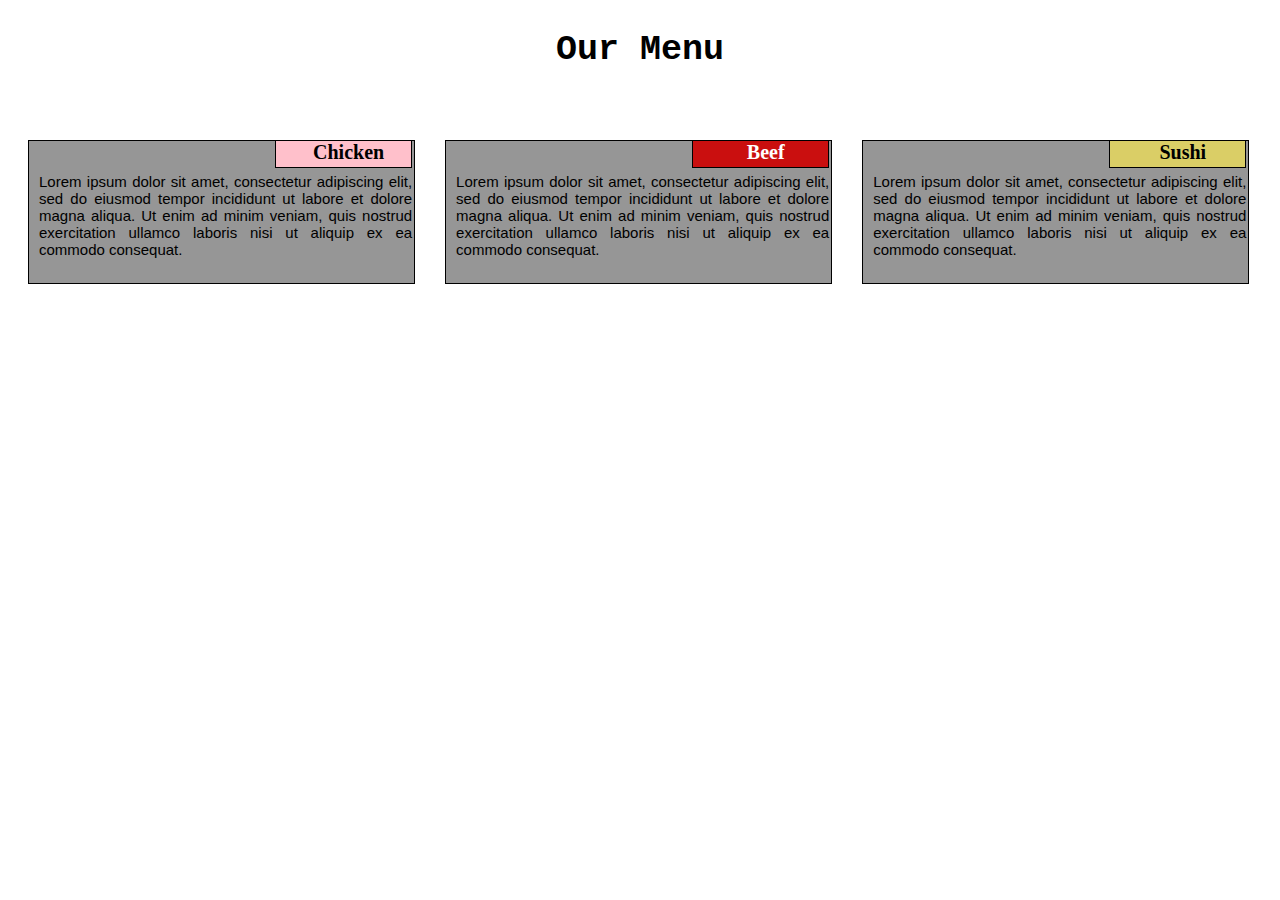
<file: module2-solution/index.html>
<!DOCTYPE html>
<html lang="en">
<head>
    <meta charset="UTF-8">
    <meta http-equiv="X-UA-Compatible" content="IE=edge">
    <meta name="viewport" content="width=device-width, initial-scale=1.0">
    <title>Assignment Solution for Module 2 </title>
    <link rel="stylesheet" type="text/css" href="stylesheet.css">

</head>
<body>
     <h1>Our Menu</h1>
     <div class="col-lg-4 col-md-6 
     col-sm-12">
    <div class="section">
        <span id="text1">Chicken</span>
    <p> <br> Lorem ipsum dolor sit amet, consectetur
         adipiscing elit, sed do eiusmod tempor incididunt
         ut labore et dolore magna aliqua. Ut enim ad
         minim veniam, quis nostrud exercitation ullamco
         laboris nisi ut aliquip ex ea commodo consequat.</p></div>
     </div>
     <div class="col-lg-4 col-md-6 col-sm-12">
    <div class="section">
        <span id="text2">Beef</span>     
    <p>  <br>Lorem ipsum dolor sit amet, consectetur 
         adipiscing elit, sed do eiusmod tempor incididunt
         ut labore et dolore magna aliqua. Ut enim ad
         minim veniam, quis nostrud exercitation ullamco
         laboris nisi ut aliquip ex ea commodo consequat.</p></div>
     </div>
     <div class="col-lg-4 col-md-6 col-md-12 col-sm-12">
    <div class="section">
        <span id="text3">Sushi</span>
    <p>  <br>Lorem ipsum dolor sit amet, consectetur
         adipiscing elit, sed do eiusmod tempor incididunt
         ut labore et dolore magna aliqua. Ut enim ad
         minim veniam, quis nostrud exercitation ullamco
         laboris nisi ut aliquip ex ea commodo consequat.</p></div>
         
      </div>

</body>
</html>
</file>
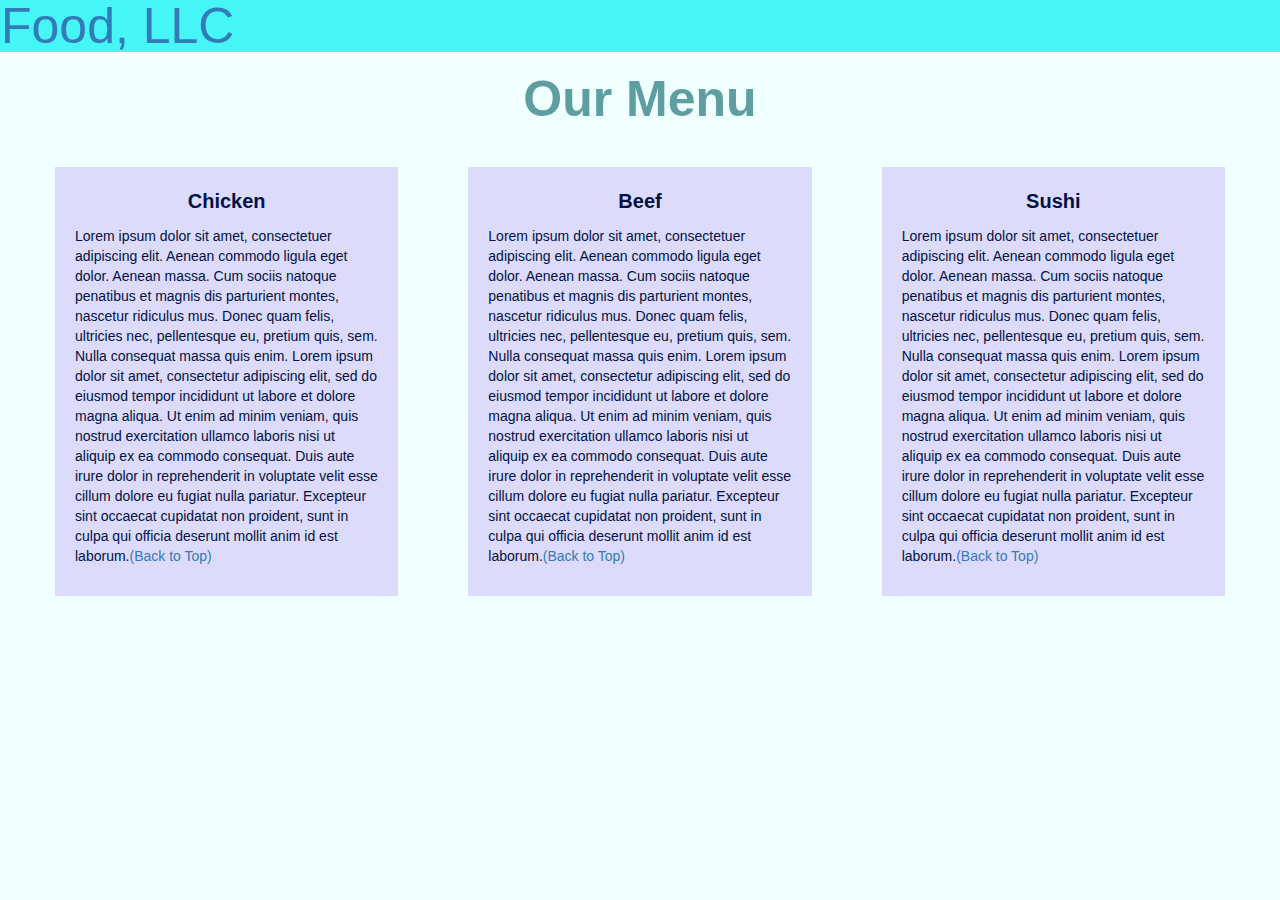
<file: module3-solution/index.html>
<!DOCTYPE html>
<html>
<head>

<title>Module 3</title>

  <meta name="viewport" content="width=device-width, initial-scale=1">
  <link rel="stylesheet" href="https://maxcdn.bootstrapcdn.com/bootstrap/3.3.7/css/bootstrap.min.css">
  <script src="https://ajax.googleapis.com/ajax/libs/jquery/3.3.1/jquery.min.js"></script>
  <script src="https://maxcdn.bootstrapcdn.com/bootstrap/3.3.7/js/bootstrap.min.js"></script>

</head>

<meta name="viewport" content="width=device-width, initial-scale=1">
<link rel="stylesheet" type="text/css" href="stylesheet.css">
<body>
<nav class="navbar" id="top">
  <div class="container-fluid">

    <div class="navbar-header">
      <button type="button" class="navbar-toggle" data-toggle="collapse" data-target="#myNavbar">
        <span class="icon-bar"></span>
        <span class="icon-bar"></span>
        <span class="icon-bar"></span> 
      </button>
      <a class="navbar-brand" href="#">Food, LLC</a>
    </div>

    <div class="collapse" id="myNavbar">
      <ul class="nav navbar-nav visible-xs">
        <li><a class="menu-item" href="#">Chicken</a></li>
        <li><a class="menu-item" href="#">Beef</a></li> 
        <li><a class="menu-item" href="#">Sushi</a></li> 
      </ul>
    </div>

  </div>
</nav>

<h1 class="main-title">Our Menu</h1>



<div class="row">

  <div class="col-lg-4 col-md-6 col-sm-12">
    <div class="content-box">
      <p class="item-name">Chicken</p>
      <p>Lorem ipsum dolor sit amet, consectetuer adipiscing elit. Aenean commodo ligula eget dolor. Aenean massa. Cum sociis natoque penatibus et magnis dis parturient montes, nascetur ridiculus mus. Donec quam felis, ultricies nec, pellentesque eu, pretium quis, sem. Nulla consequat massa quis enim. Lorem ipsum dolor sit amet, consectetur adipiscing elit, sed do eiusmod tempor incididunt ut labore et dolore magna aliqua. Ut enim ad minim veniam, quis nostrud exercitation ullamco laboris nisi ut aliquip ex ea commodo consequat. Duis aute irure dolor in reprehenderit in voluptate velit esse cillum dolore eu fugiat nulla pariatur. Excepteur sint occaecat cupidatat non proident, sunt in culpa qui officia deserunt mollit anim id est laborum.<a href="#top">(Back to Top)</a></p>
    </div>
  </div>

  <div class="col-lg-4 col-md-6 col-sm-12">
    <div class="content-box">
      <p class="item-name">Beef</p>
      <p>Lorem ipsum dolor sit amet, consectetuer adipiscing elit. Aenean commodo ligula eget dolor. Aenean massa. Cum sociis natoque penatibus et magnis dis parturient montes, nascetur ridiculus mus. Donec quam felis, ultricies nec, pellentesque eu, pretium quis, sem. Nulla consequat massa quis enim. Lorem ipsum dolor sit amet, consectetur adipiscing elit, sed do eiusmod tempor incididunt ut labore et dolore magna aliqua. Ut enim ad minim veniam, quis nostrud exercitation ullamco laboris nisi ut aliquip ex ea commodo consequat. Duis aute irure dolor in reprehenderit in voluptate velit esse cillum dolore eu fugiat nulla pariatur. Excepteur sint occaecat cupidatat non proident, sunt in culpa qui officia deserunt mollit anim id est laborum.<a href="#top">(Back to Top)</a></p>
    </div>
  </div>


  <div class="col-lg-4 col-md-12 col-sm-12">
    <div class="content-box">
      <p class="item-name">Sushi</p>
      <p>Lorem ipsum dolor sit amet, consectetuer adipiscing elit. Aenean commodo ligula eget dolor. Aenean massa. Cum sociis natoque penatibus et magnis dis parturient montes, nascetur ridiculus mus. Donec quam felis, ultricies nec, pellentesque eu, pretium quis, sem. Nulla consequat massa quis enim. Lorem ipsum dolor sit amet, consectetur adipiscing elit, sed do eiusmod tempor incididunt ut labore et dolore magna aliqua. Ut enim ad minim veniam, quis nostrud exercitation ullamco laboris nisi ut aliquip ex ea commodo consequat. Duis aute irure dolor in reprehenderit in voluptate velit esse cillum dolore eu fugiat nulla pariatur. Excepteur sint occaecat cupidatat non proident, sunt in culpa qui officia deserunt mollit anim id est laborum.<a href="#top">(Back to Top)</a></p>
    </div>
  </div>

</div>

</body>
</html>
</file>
<file: module2-solution/stylesheet.css>
@media (min-width: 992px ) {
  
     .col-lg-4 {
        width: 33%;
        float: left; 
    }
  }
    
  @media (min-width: 768px)and (max-width: 991px) {
  
     .col-md-6 {
        width: 50%;
        float:left;
    }
    .col-md-12 {
        width: 100%;
        float:left;
    }

   }
  
    @media (max-width:767px) {
        
    .col-sm-12 {
        width:100%;
        float:left;
     }
             
    }
     
h1 {
    font-family: 'Courier New', Courier, monospace;
    text-align: center;
    color:black;
    margin-top: 30px;
    margin-bottom: 50px;
    font-size: 35px;
    font-weight: bold;

}
.section {

    padding: 0px 2px 10px 10px;
    border: 1px solid black;
    color: black;
    text-align: justify;
    margin: 20px 10px 20px 20px; 
    background-color: rgb(150, 150, 150);
    position: relative;
    box-sizing: border-box;
    

}
span {

    border: 1px solid black;
    border-top: 0px;
    padding: 0px 0px 3px 10px;
    width: 125px;
    margin-top: 0px;
    text-align: center;
    font-size: 20px;
    font-weight: bold;
    position: absolute right;
    float: right;
  }
p {
    color: black;
    font-family: Verdana, Geneva, Tahoma, sans-serif;
    text-align: justify;
    font-size: 15px;
    
}

#text1 {
    background-color: pink;
    color: black;

}

#text2 {
    background-color: rgb(202, 15, 15);
    color: white;

}

#text3 {
    background-color: rgb(218, 206, 102);
    color: black;
}
</file>
<file: module3-solution/stylesheet.css>
body {
    background-color: azure;

}
    
.container-fluid{
	margin: 0;
	padding: 0;
}

.navbar{
	border-radius: 0px;
	background-color: rgba(28, 243, 243, 0.8);
}

.navbar-brand{
  font-size: 50px;
  color:antiquewhite
  padding-left: 25px;
}

.navbar-brand:hover{
	color: white;
}

.nav{
	margin: 0;
	padding: 0;
}

.navbar-nav{
  font-size: 25px;
  text-align: center;
  margin: 0;
  padding: 0;
}

.navbar-toggle{
	border: 2px solid white;
	margin-right: 25px;
}

.icon-bar{
	background-color: white;
}


.main-title{
  margin-bottom: 15px;
  text-align: center;
  color:cadetblue;
  font-size: 50px;
  font-family: "Comic Sans MS", cursive, sans-serif;
  font-weight: bold;
}

li{
	box-sizing: border-box;
	width: 100%;
}

.menu-item{
	padding: 0;
	margin: 0;
	width: 100%;
	background-color: white;
	border-bottom: 1px solid black;
	color: black;
	display: block;
}

.menu-item:hover{
	background-color: rgba(0,0,0,0.9);
	color: rgba(0,0,0,0.4);
}

.row{
	margin: 20px;
}

.content-box{
	margin: 20px;
	width: auto;
	height: auto;
	color: rgb(0, 18, 68);
	background-color: rgba(147, 76, 240, 0.2);
	font-family: "Comic Sans MS", cursive, sans-serif;
	padding: 20px;
}

.item-name{
	text-align: center;
	font-size: 20px;
	font-weight: bold;
}

#top{
}
</file>
